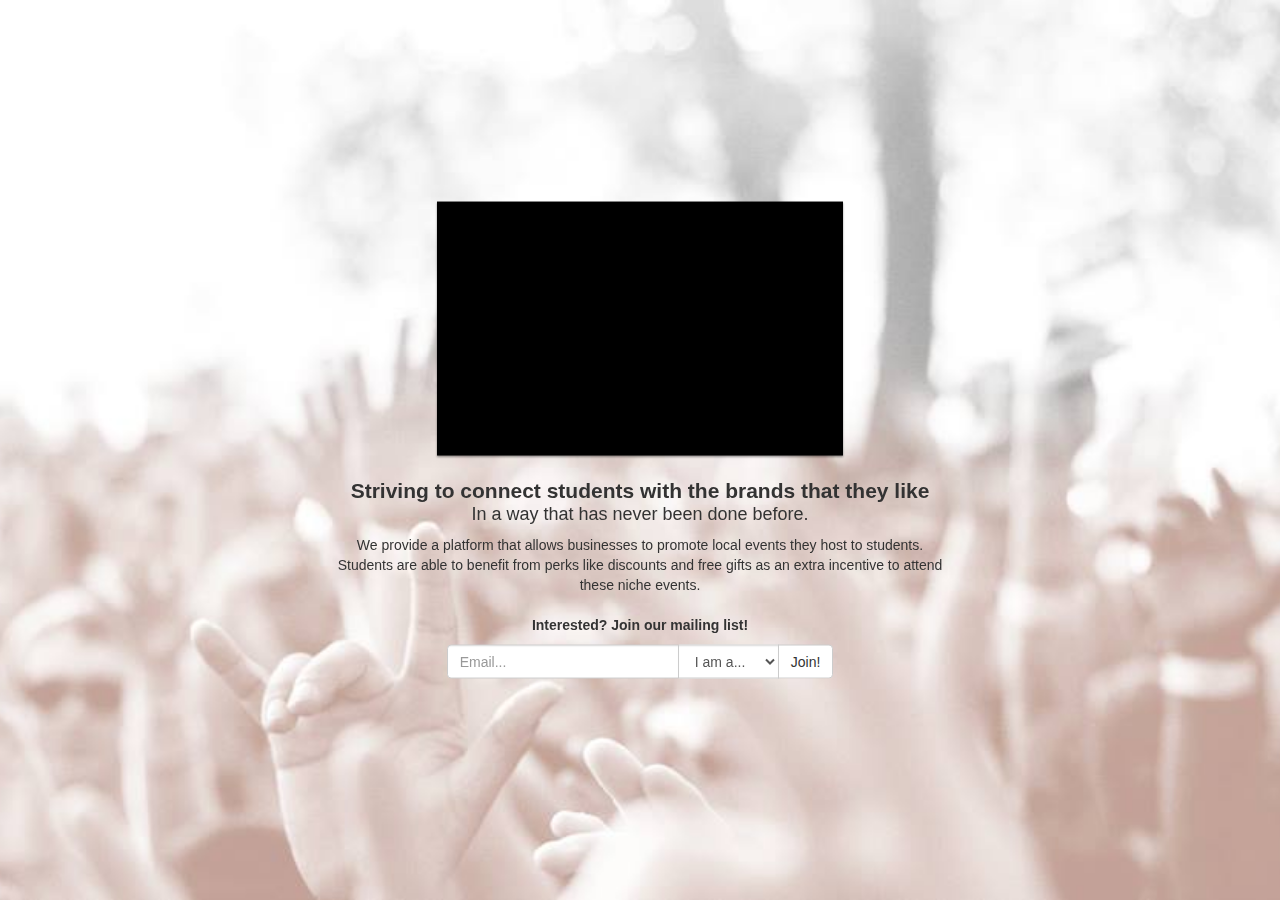
<file: index.html>
<head>
		<meta charset="utf-8">
		<meta http-equiv="X-UA-Compatible" content="IE=edge">
		<meta name="viewport" content="width=device-width, initial-scale=1">
		<title>Evineer</title>
		<link rel="stylesheet" href="https://maxcdn.bootstrapcdn.com/bootstrap/3.3.5/css/bootstrap.min.css">
		<link rel="stylesheet" href="css/common.css">

		<!-- HTML5 shim and Respond.js for IE8 support of HTML5 elements and media queries -->
		<!-- WARNING: Respond.js doesn't work if you view the page via file:// -->
		<!--[if lt IE 9]>
			<script src="https://oss.maxcdn.com/html5shiv/3.7.2/html5shiv.min.js"></script>
			<script src="https://oss.maxcdn.com/respond/1.4.2/respond.min.js"></script>
		<![endif]-->
	</head>
	<body>
		<div class="row home">
			<div class="video col-md-4 col-md-offset-4 col-sm-6 col-sm-offset-3">
				<div class="video-wrapper">
					<iframe width="100%" src="https://www.youtube.com/embed/yoxscLfs58g?rel=0&modestbranding=1&showinfo=0&controls=0&theme=light" frameborder="0" allowfullscreen></iframe>
				</div>
			</div>
			<div class="text col-md-6 col-md-offset-3 col-sm-8 col-sm-offset-2">
				<div class="padding">
					<h2 class="lead">Striving to connect students with the brands that they like</h2>
					<h4>In a way that has never been done before.</h4>
					<p>
						We provide a platform that allows businesses to promote local events they host to students. Students are able to benefit from perks like discounts and free gifts as an extra incentive to attend these niche events.
					</p>
					<p class="interested ">
						Interested? Join our mailing list!
					</p>
				</div>
			</div>
			<div id="sign-up" class="sign-up col-md-4 col-md-offset-4 col-sm-6 col-sm-offset-3">
				<div class="padding">
					<div class="input-group">
						<input type="email" name="email" class="form-control" aria-label="Email..." placeholder="Email...">
						<div class="input-group-btn">
							<select name="type" class="form-control email-type">
								<option value="">I am a...</option>
								<option value="student">Student</option>
								<option value="teacher">Teacher</option>
							</select>
						</div>
						<div class="input-group-btn">
							<button id="join" class="btn btn-default" type="button">Join!</button>
						</div>
					</div>
				</div>
			</div>
			<div id="thank-you" class="thank-you col-md-4 col-md-offset-4 col-sm-6 col-sm-offset-3">
				Thank you <3
			</div>
		</div>

		<!-- jQuery (necessary for Bootstrap's JavaScript plugins) -->
		<script src="https://ajax.googleapis.com/ajax/libs/jquery/1.11.3/jquery.min.js"></script>
		<!-- Include all compiled plugins (below), or include individual files as needed -->
		<script src="js/bootstrap.min.js"></script>
		<script src="js/common.js"></script>
	</body>
</html>
</file>
<file: css/common.css>
body {
	background-image:url("../img/background.jpg");
	width: 100%;
	-webkit-background-size: cover;
	-moz-background-size: cover;
	-o-background-size: cover;
	background-size: cover;
	background-repeat: no-repeat;
	background-position: center center;
	text-align: center;
	overflow-x: hidden;
}

.home {
	top: 50%;
	transform: translate3d(0%, -50%, 0);
	position: absolute;
}

.input-group-btn button:not(:last-child) {
	border-radius: 0;
}

.video-wrapper {
	position: relative;
	padding-bottom: 56.25%; /* 16:9 */
	padding-top: 25px;
	height: 0;
	box-shadow: 0 1px 2px rgba(0,0,0,.4);
	background-color: black;
}

.padding {
	padding: 0 10px;
}

.text h2, .text h4, .text .interested {
	text-align: center;
}

.text .interested {
	font-weight: bold;
	display: block;
	padding-top: 10px;
}

.text h2 {
	margin-bottom: 0;
	font-size: 1.5em;
	font-weight: bold;
}

.text h4 {
	margin-top: 0;
}

.video iframe {
	position: absolute;
	top: 0;
	left: 0;
	width: 100%;
	height: 100%;
}

.email-type {
	min-width: 100px;
	border-left: none;
	border-radius: 0;
}

.thank-you {
	display: none;
}

@media(max-width: 768px) {
	.home {
		top: 0;
		transform: none;
		position: static;
	}
}

.sign-up .padding, .thank-you .padding {
	padding-bottom: 20px;
}
</file>
